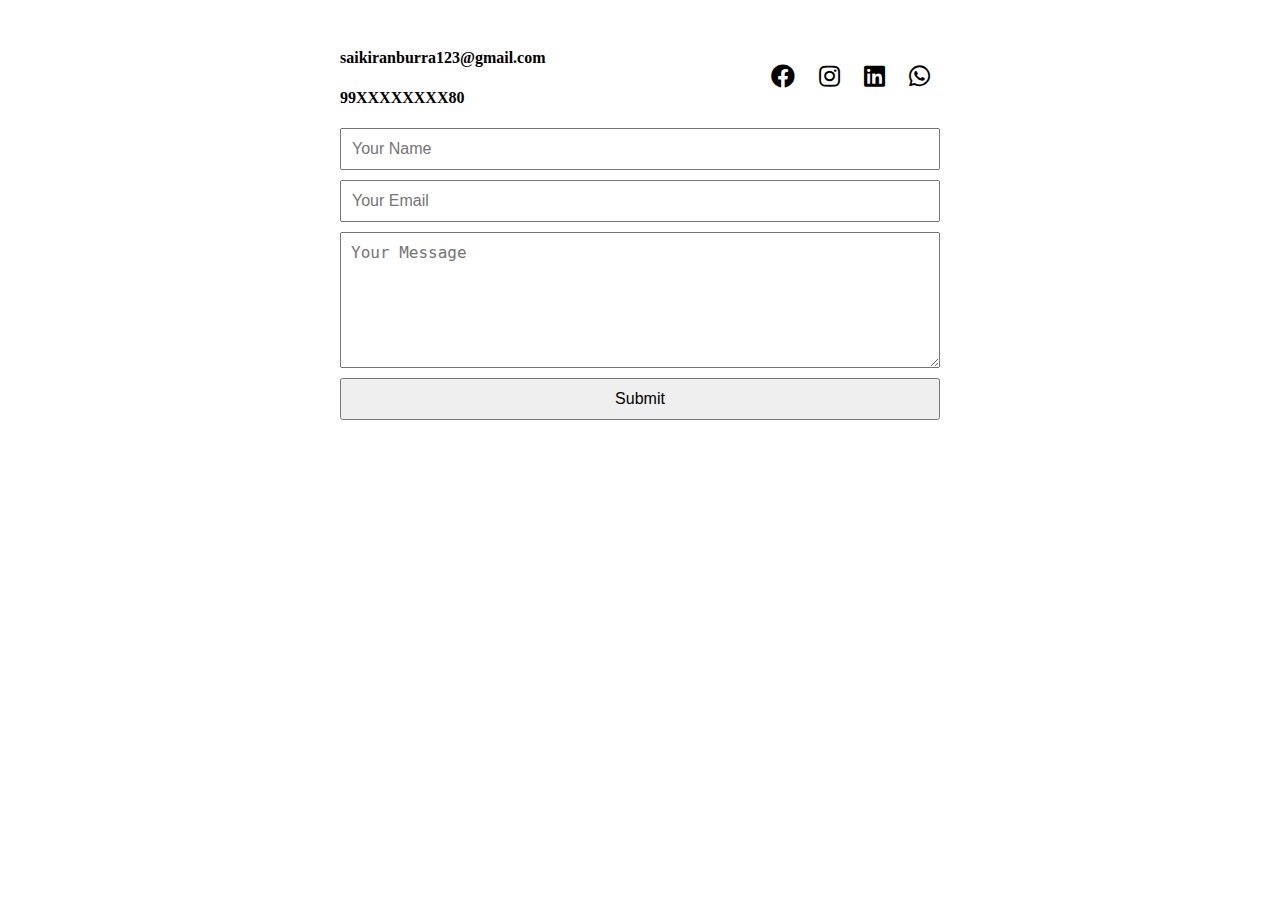
<file: sai.html>
<!DOCTYPE html>
<html lang="en">
<head>
    <meta charset="UTF-8">
    <meta name="viewport" content="width=device-width, initial-scale=1.0">
    <title>Contact Page</title>
    <!-- Include Font Awesome -->
    <link rel="stylesheet" href="https://cdnjs.cloudflare.com/ajax/libs/font-awesome/5.15.4/css/all.min.css">
    <style>
        .container {
            max-width: 600px;
            margin: 0 auto;
            padding: 20px;
        }
        .row {
            display: flex;
            justify-content: space-between;
            align-items: center;
        }
        .social-icons a {
            margin: 0 10px;
            text-decoration: none;
            font-size: 24px;
            color: #000;
        }
        .contact-right form {
            display: flex;
            flex-direction: column;
        }
        .contact-right input, .contact-right textarea, .contact-right button {
            margin-bottom: 10px;
            padding: 10px;
            font-size: 16px;
        }
    </style>
</head>
<body>
    <div id="contact" class="container">
        <div class="row">
            <div>
                <h4>saikiranburra123@gmail.com</h4>
                <h4>99XXXXXXXX80</h4>
            </div>
            <div class="social-icons">
                <a href="https://facebook.com"><i class="fab fa-facebook"></i></a>
                <a href="#"><i class="fab fa-instagram"></i></a>
                <a href="#"><i class="fab fa-linkedin"></i></a>
                <a href="#"><i class="fab fa-whatsapp"></i></a>
            </div>
        </div>
        <div class="contact-right">
            <form>
                <input type="text" name="name" placeholder="Your Name" required>
                <input type="email" name="email" placeholder="Your Email" required>
                <textarea name="message" rows="6" placeholder="Your Message" required></textarea>
                <button type="submit">Submit</button>
            </form>
        </div>
    </div>
</body>
</html>
</file>
